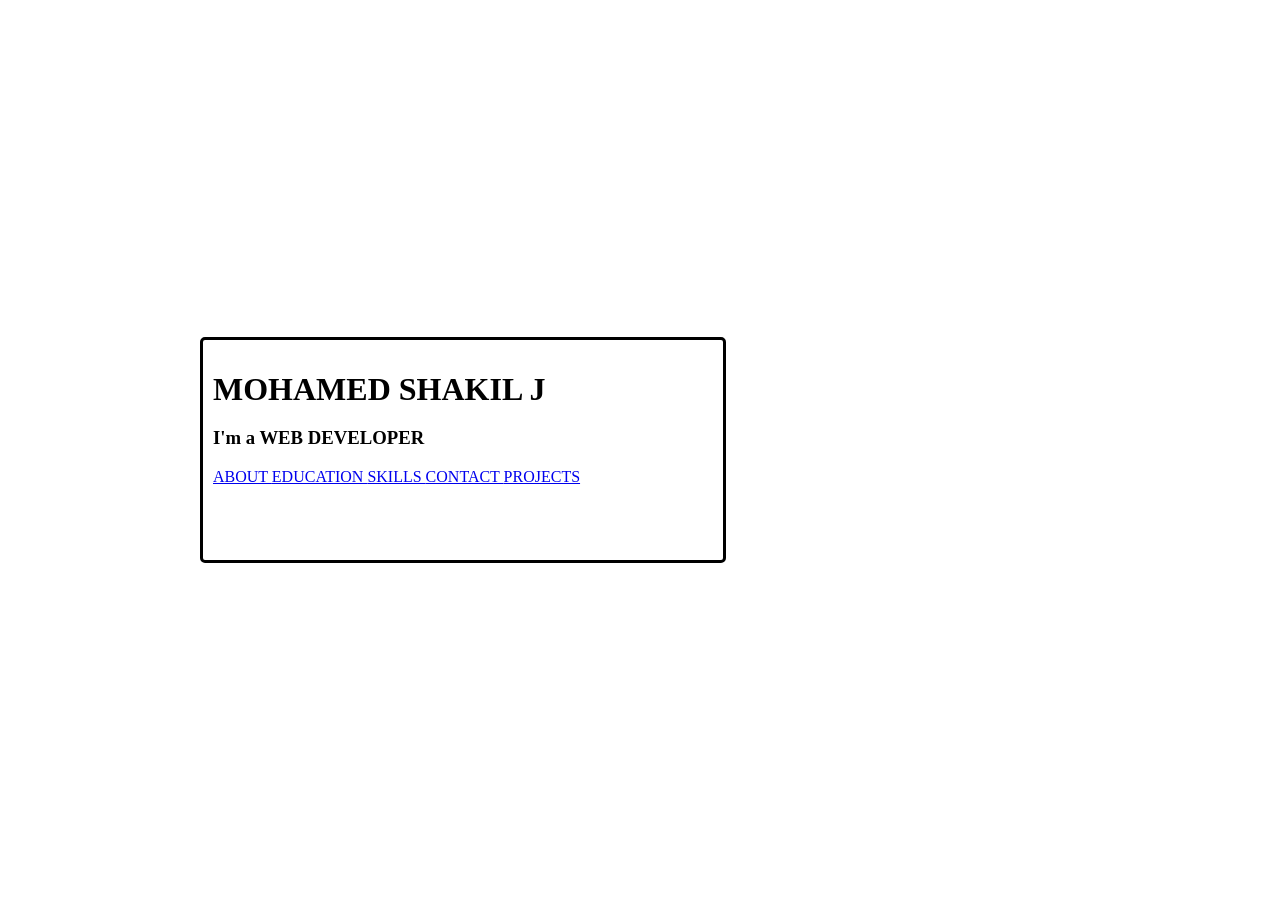
<file: Profile.html>
<!DOCTYPE html>
<html lang="en">
<head>
    <meta charset="UTF-8">
    <meta name="viewport" content="width=device-width, initial-scale=1.0">
    <title>MOHAMED SHAKIL</title>
    <link rel="icon" href="images/Portfolio-ICON.png">
    <link rel="stylesheet" href="style.css">
<body>
    <div class="profile">
        <h1>MOHAMED SHAKIL J</h1>
        <h3>I'm a WEB DEVELOPER</h3>
        <a href="about.html">  ABOUT  </a>
        <a href="education.html">  EDUCATION  </a>
        <a href="skills.html">  SKILLS  </a>
        <a href="contact.html">  CONTACT  </a>
        <a href="projects.html">  PROJECTS  </a>
    </div>
</body>
</html>
</file>
<file: style.css>
html{
    height: 100vh;
    
}

body{
    height: 100%;
    margin: 0px;
    padding: 0px;
    display: grid;
    align-items: center;
    background-image: url(./images/tech\ background.jfif));
    background-repeat: no-repeat;
}
h1{
    font-weight: bold;
    margin-bottom: 0PX;
}
.profile{
    width: 500px;
    height: 200px;
    border: 3px solid black;
    border-radius: 5px;
    margin-left: 200px;
    position: absolute;
    padding: 10px;
}
</file>
